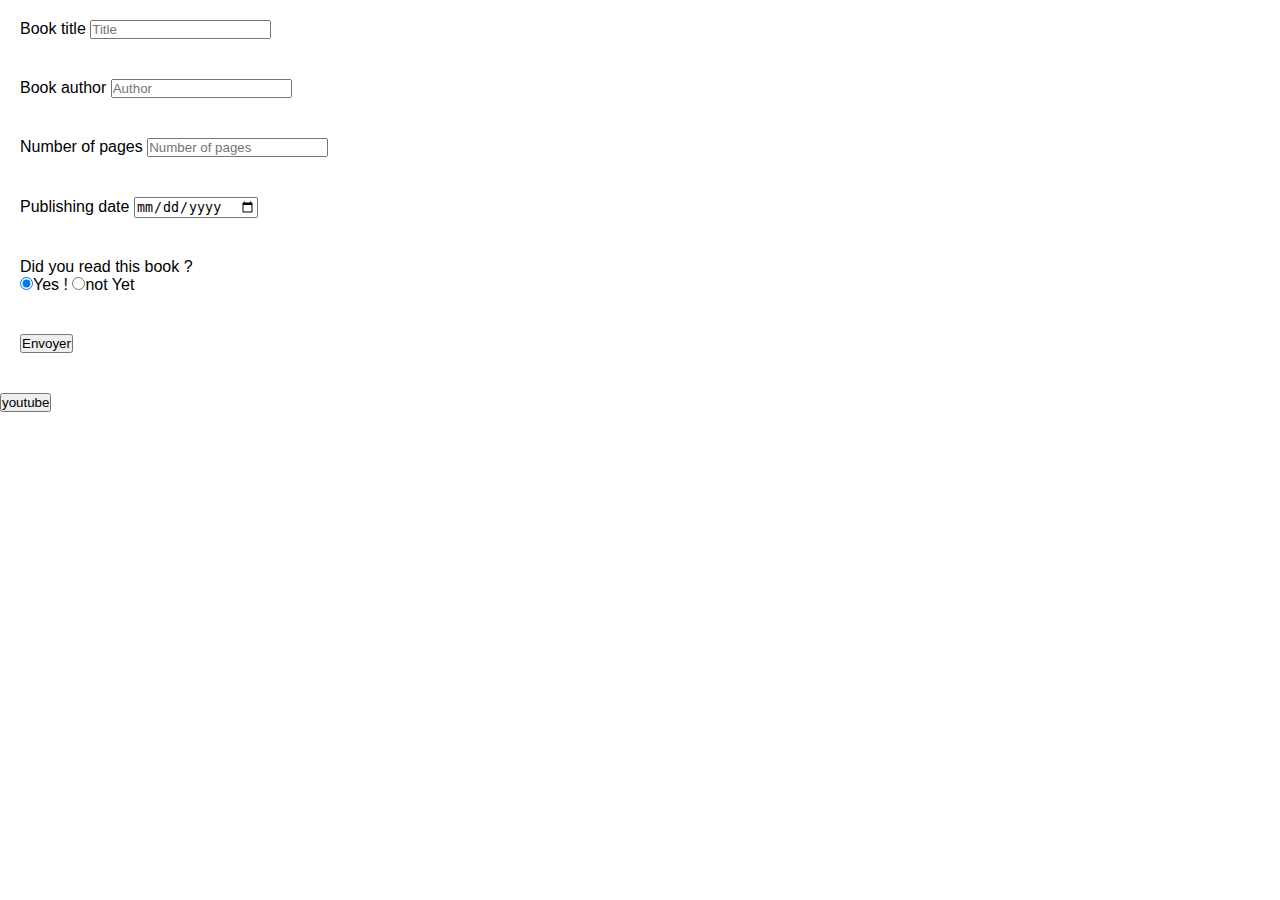
<file: Library/index.html>
<!DOCTYPE html>
<html lang="en">
<head>
    <meta charset="UTF-8">
    <meta http-equiv="X-UA-Compatible" content="IE=edge">
       <script src="app.js" defer></script>
       <link rel="stylesheet" href="style.css">
       <meta name="viewport" content="width=device-width, initial-scale=1.0">
    <title>Library</title>
</head>
<body>
   <div class="container">
         <form id="form">
            <div class="form-group">
                <label id="title-label" for="title">Book title</label>
                <input type="text" name="title" id="title" class="form-control" placeholder="Title" required />
            </div>
            <div class="form-group">
                <label id="author-label" for="author">Book author</label>
                <input type="text" name="author" id="author" class="form-control" placeholder="Author"
                    required />
            </div>
            <div class="form-group">
                <label id="page-label" for="page">Number of pages</label>
                <input type="number" name="page" id="page" class="form-control" placeholder="Number of pages"
                    required />
            </div>
            <div class="form-group">
                <label id="publish-label" for="publish">Publishing date</label>
                <input type="date" name="publish" id="publish" class="form-control" required />
            </div>
             <!-- <div class="form-group"> AJOUTER UNE DATE QUAND ON A LU SI ON COCHE OUI ON LA LUE CA MES DIRECT UI
                <label id="readDate-label" for="readDate">Date you read it</label>
                <input type="date" name="readDate" id="readDate" class="form-control"/>
            </div>  -->
            <div class="form-group">
                <p>Did you read this book ?</p>
                <label>
                    <input name="readIt" value="yes" type="radio" class="input-radio" checked />Yes !</label>
                <label>
                    <input name="readIt" value="not" type="radio" class="input-radio" />not Yet</label>
            </div>
            <div class="form-group">
                <button type="submit" id="submit" class="submit-button">
                    Envoyer
                </button>
                
            </div>
        </form> 
        <div id="shelf">
        </div>
        <a href="modify.html" ><button type="submit" id="submit" class="submit-button">
            youtube
        </button> 
        <div id="msg">
            <pre></pre>
        </div>
   </div> 
    
</body>
</html>
</file>
<file: Library/style.css>
* 
{
    padding: 0;
    margin: 0;
    box-sizing: border-box;
}

body 
{
    max-width: 100vw;
    height: 100vh;
    /* display: flex; */
    /* justify-content: center; */
    align-items: center;
    font-family: sans-serif;
    /* background-image: linear-gradient(to right, #1c027a 0%, #0d004a 100%);   */
    /* background: linear-gradient(-180deg, #BCC5CE 0%, #929EAD 98%), radial-gradient(at top left, rgba(255,255,255,0.30) 0%, rgba(0,0,0,0.30) 100%); */
}

#shelf{
    display: grid;
    grid-template-columns: repeat(4, 300px);
    grid-gap: 10px;
    margin: 10px;
}

.newBook
{
    letter-spacing: 2px;
    line-height: 2;
    padding: 10px;
    border: solid 3px black;
}
h1
{
    text-align: center;
}
#modify-form{
    margin-left: 20%;
    background-image: linear-gradient(to right, #146ef5 0%, #19c8fd 100%);  
    display: inline-block;
    /* align-items: center;  */
    margin-top: 50px;
    margin-left: 37%;
    border: solid 2px black;
    box-shadow: 0 0 25px 10px #000000;
}
.form-group
{
    padding: 20px;
}
</file>
